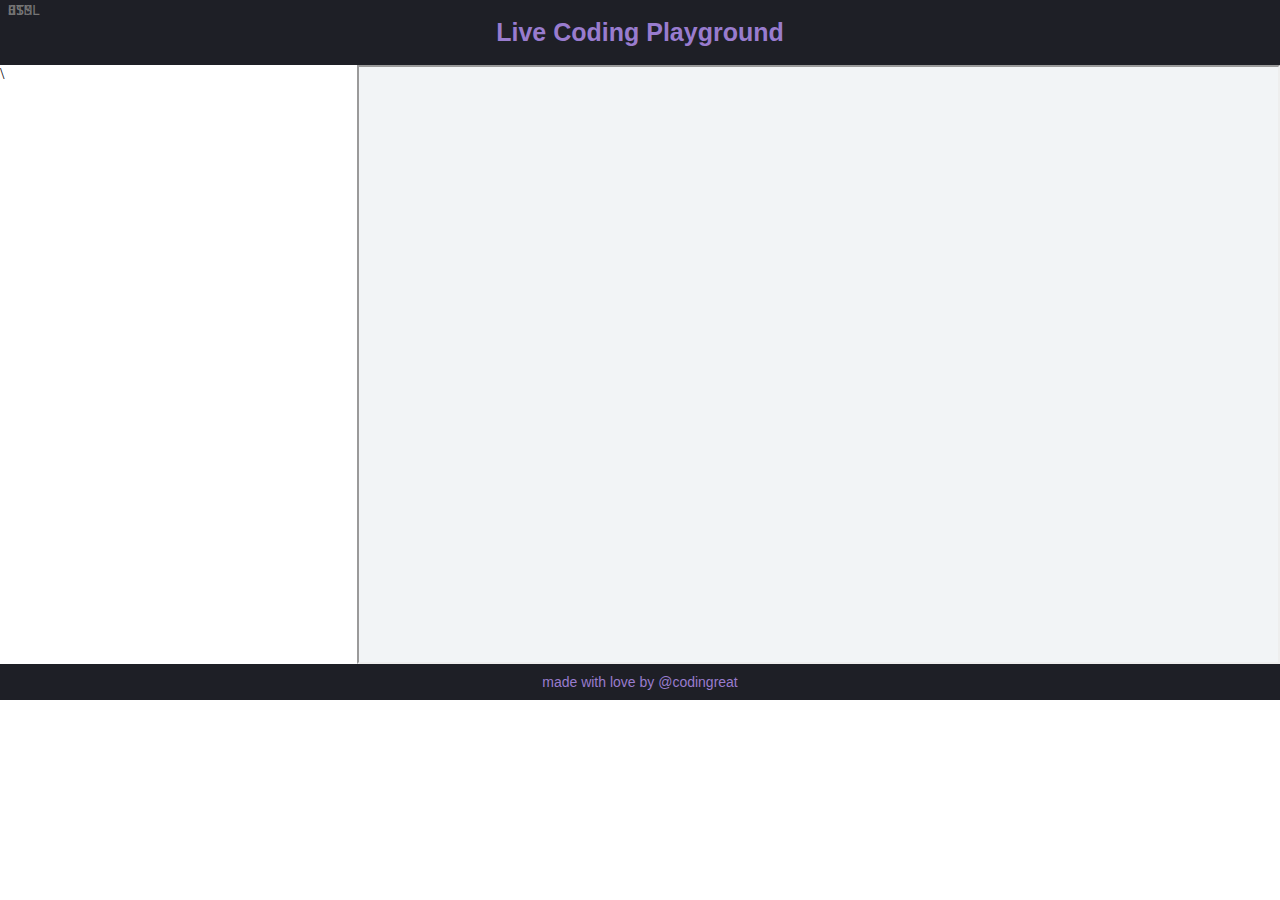
<file: index.html>
<html>
  <head>
    <title>Live code editor a websites</title>
    <link rel="stylesheet" href="style.css">
<link rel="stylesheet" href="prism/prism.css">
<link rel="stylesheet" href="prism/prism-live.css">
  </head>
  <body>

    <div id="coding-playground-outer">
      <header>
       <h1>Live Coding Playground</h1>\
      </header>
    </div>
  <!-- The coding part -->

<div class="page-wrap">
  <div class="boxes">
    <div class="coding-area">
      <textarea placeholder="HTML" id="html" class="prism-live language-html"></textarea>
      <textarea placeholder="CSS" id="css" class="prism-live language-css"></textarea>
      <textarea placeholder="JS" id="js" class="prism-live language-js"></textarea>
    </div>
  </div>
  <!-- The output part -->
<div class="code-output">
  <iframe id="code"></iframe>
</div>
</div>
<footer>
  <div >
    made with love by @codingreat
  </div>
</footer>

  <!-- needed for the javascript highlighting -->
<script src="main.js"></script>
<script src="prism/prism.js"></script>
<script src="prism/prism-live.js"></script>
  </body>
</html>
</file>
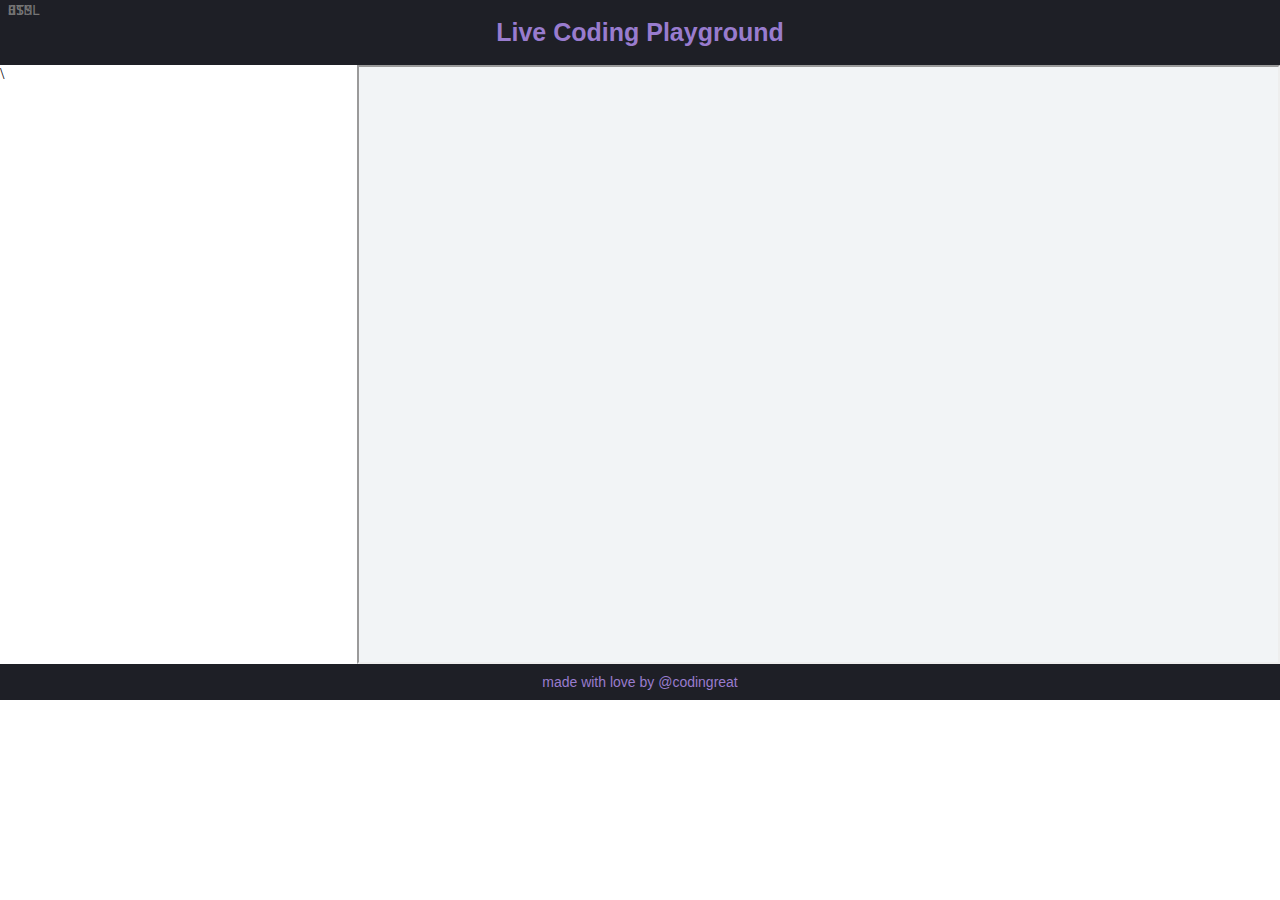
<file: main.html>
<html>
  <head>
    <title>Live code editor a websites</title>
    <link rel="stylesheet" href="style.css">
<link rel="stylesheet" href="prism/prism.css">
<link rel="stylesheet" href="prism/prism-live.css">
  </head>
  <body>

    <div id="coding-playground-outer">
      <header>
       <h1>Live Coding Playground</h1>\
      </header>
    </div>
  <!-- The coding part -->

<div class="page-wrap">
  <div class="boxes">
    <div class="coding-area">
      <textarea placeholder="HTML" id="html" class="prism-live language-html"></textarea>
      <textarea placeholder="CSS" id="css" class="prism-live language-css"></textarea>
      <textarea placeholder="JS" id="js" class="prism-live language-js"></textarea>
    </div>
  </div>
  <!-- The output part -->
<div class="code-output">
  <iframe id="code"></iframe>
</div>
</div>
<footer>
  <div >
    made with love by @codingreat
  </div>
</footer>

  <!-- needed for the javascript highlighting -->
<script src="main.js"></script>
<script src="prism/prism.js"></script>
<script src="prism/prism-live.js"></script>
  </body>
</html>
</file>
<file: style.css>
*{
  padding: 0;
  margin: 0;
  outline: 0;
}
header{
  background-color: #1e1f26;
  height: 65px;
  
}
h1{
  padding: 0;
  text-align: center;
  color: #997cce;
  font-weight: 700;
  font-size: 25px;
  align-items: center;
  display: flex;
  height: 100%;
  font-family: sans-serif;
  line-height: 35px;
  justify-content: center;
}
.page-wrap{
  display: flex;
}
.boxes{
  width: 32%;
}
.prism-live{
  height: 200px;
  padding: 6;
  overflow: hidden;
}
.coding-area{
  background-color: #7614d0;
}
#code{
  background-color: #f2f4f6;
    width: 919px;
    height: 595;
}
.code-output {
  width: 923px;
  border: none;
}

footer > div{
  background-color: #1e1f26;
    height: 36px;
    padding: 0;
    text-align: center;
    color: #997cce;
    font-weight: 300;
    font-size: 14px;
    align-items: center;
    display: flex;
    font-family: sans-serif;
    line-height: 35px;
    justify-content: center;
}
</file>
<file: prism/prism-live.css>
div.prism-live {
	position: relative;
	box-sizing: border-box;
	display: flex;
	flex-flow: column;
}

textarea.prism-live,
pre.prism-live {
	padding: .2rem .5rem;
	box-sizing: border-box;
	margin: 0;
}

textarea.prism-live {
	position: absolute;
	top: 0;
	right: 0;
	width: 100%;
	height: 100%;
	z-index: 1;
	color: transparent;
	/* color: hsla(0,0%,50%,.4); */
	cursor: text;
	white-space: pre;
	border: 0;
	outline: none;
	background: transparent;
	resize: none;
	--selection-background: hsl(320, 80%, 25%);
	--selection-color: hsla(0, 0%, 100%, .8);
}

@supports (not (caret-color: black)) and (-webkit-text-fill-color: black) {
	textarea.prism-live {
		color: inherit;
		-webkit-text-fill-color: transparent;
	}
}

	/* Setting specific colors is needed
	 * because otherwise Firefox shows blank text */
	textarea.prism-live::-moz-selection {
		background: var(--selection-background);
		color: var(--selection-color);
	}

	textarea.prism-live::selection {
		background: var(--selection-background);
		color: var(--selection-color);
	}

pre.prism-live {
	flex: 1;
	position: relative;
	pointer-events: none;
	overflow: hidden;
	max-height: 100%;
	--scrollbar-width: 17px;
	padding-bottom: var(--scrollbar-width);
	padding-right: var(--scrollbar-width);
}

	pre.prism-live > code:empty::before {
		content: " "
	}
</file>
